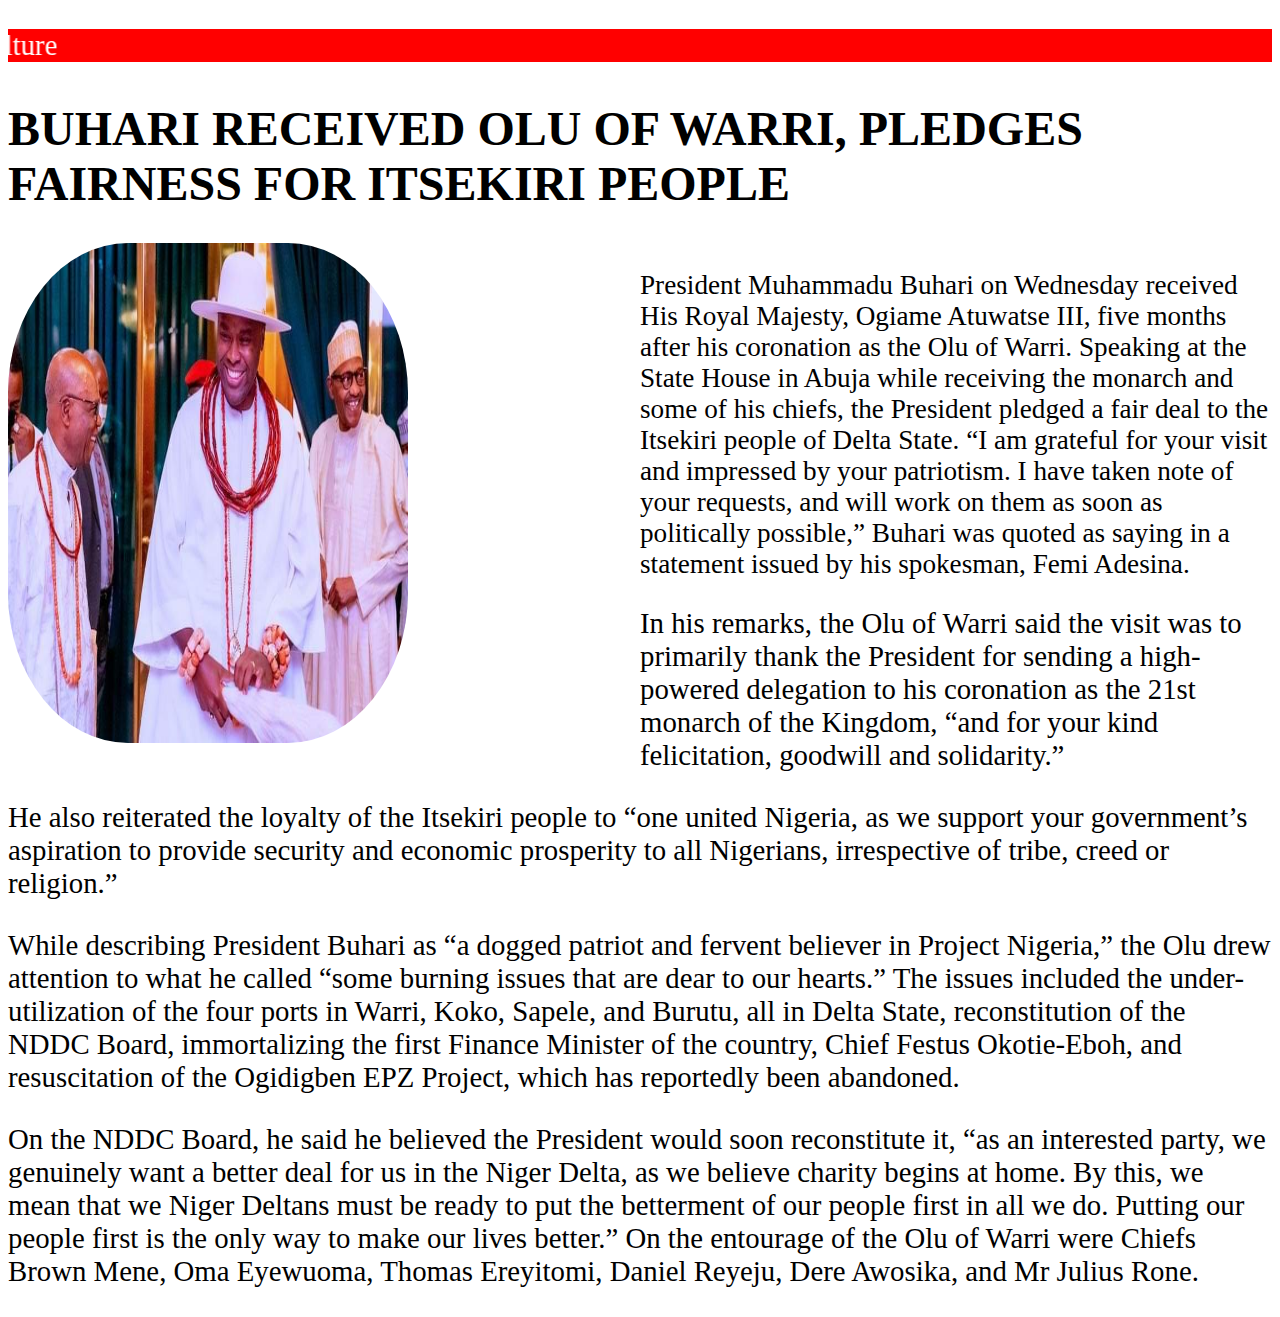
<file: buharinews.html>
<!DOCTYPE html>
<html>
<head>
    <title>News</title>
    <link rel="stylesheet" href="news1.css">
</head>
<body>
    <p class="motto"><marquee behavior="" direction="right"> Iwere Resource center: Preserving our culture &nbsp;&nbsp;&nbsp; &nbsp;&nbsp;  
         Iwere Resource center: Preserving our culture&nbsp;&nbsp;&nbsp;&nbsp;   
         Iwere Resource center: Preserving our culture &nbsp;&nbsp;&nbsp;&nbsp;&nbsp;
           Iwere Resource center: Preserving our culture  </marquee></p> 
           
    <h1>BUHARI RECEIVED OLU OF WARRI, PLEDGES FAIRNESS FOR ITSEKIRI PEOPLE</h1>
    <div class="div1">
        <img src="buhari.jpg" class="img1">
        </div>
        
        <div class="div2">
            <p class="p">President Muhammadu Buhari on Wednesday received His Royal Majesty, 
                Ogiame Atuwatse III, five months after his coronation as the Olu of Warri.
                Speaking at the State House in Abuja while receiving the monarch and
                 some of his chiefs, the President pledged a fair deal to the Itsekiri 
                 people of Delta State.
                “I am grateful for your visit and impressed by your patriotism.
                 I have taken note of your requests, and will work on them as soon
                  as politically possible,” Buhari was quoted as 
                saying in a statement issued by his spokesman, Femi Adesina.
            </p>
            
        </div>
        <p >In his remarks, the Olu of Warri said the visit was
             to primarily thank the President for sending a high-powered 
             delegation to his coronation as the 21st monarch of the Kingdom, 
            “and for your kind felicitation, goodwill and solidarity.”</p>

        <p>He also reiterated the loyalty of the Itsekiri people to 
                “one united Nigeria, as we support your government’s aspiration 
                to provide security and economic 
                prosperity to all Nigerians, irrespective of tribe, creed or religion.”</p>

       <p>While describing President Buhari as “a dogged patriot and fervent
                     believer in Project Nigeria,” the Olu drew attention to what he called
                      “some burning issues that are dear to our hearts.”
                    The issues included the under-utilization of the four ports 
                    in Warri, Koko, Sapele, and Burutu, all in Delta State, 
                    reconstitution of the NDDC Board, immortalizing the first Finance
                     Minister of the country, Chief Festus Okotie-Eboh, and resuscitation 
                    of the Ogidigben EPZ Project, which has reportedly been abandoned.</p>

        <p>On the NDDC Board, he said he believed the President would
                         soon reconstitute it, “as an interested party, we 
                         genuinely want a better deal for us in the Niger Delta, 
                         as we believe charity begins at home. By this, we mean 
                         that we Niger Deltans must be ready to put the 
                         betterment of our people first in all we do. Putting 
                         our people first is the only way to make our lives better.”
                        On the entourage of the Olu of Warri were Chiefs Brown Mene, Oma Eyewuoma, Thomas Ereyitomi, Daniel Reyeju, Dere Awosika, and Mr Julius Rone.</p>
                    
</body>





</html>
</file>
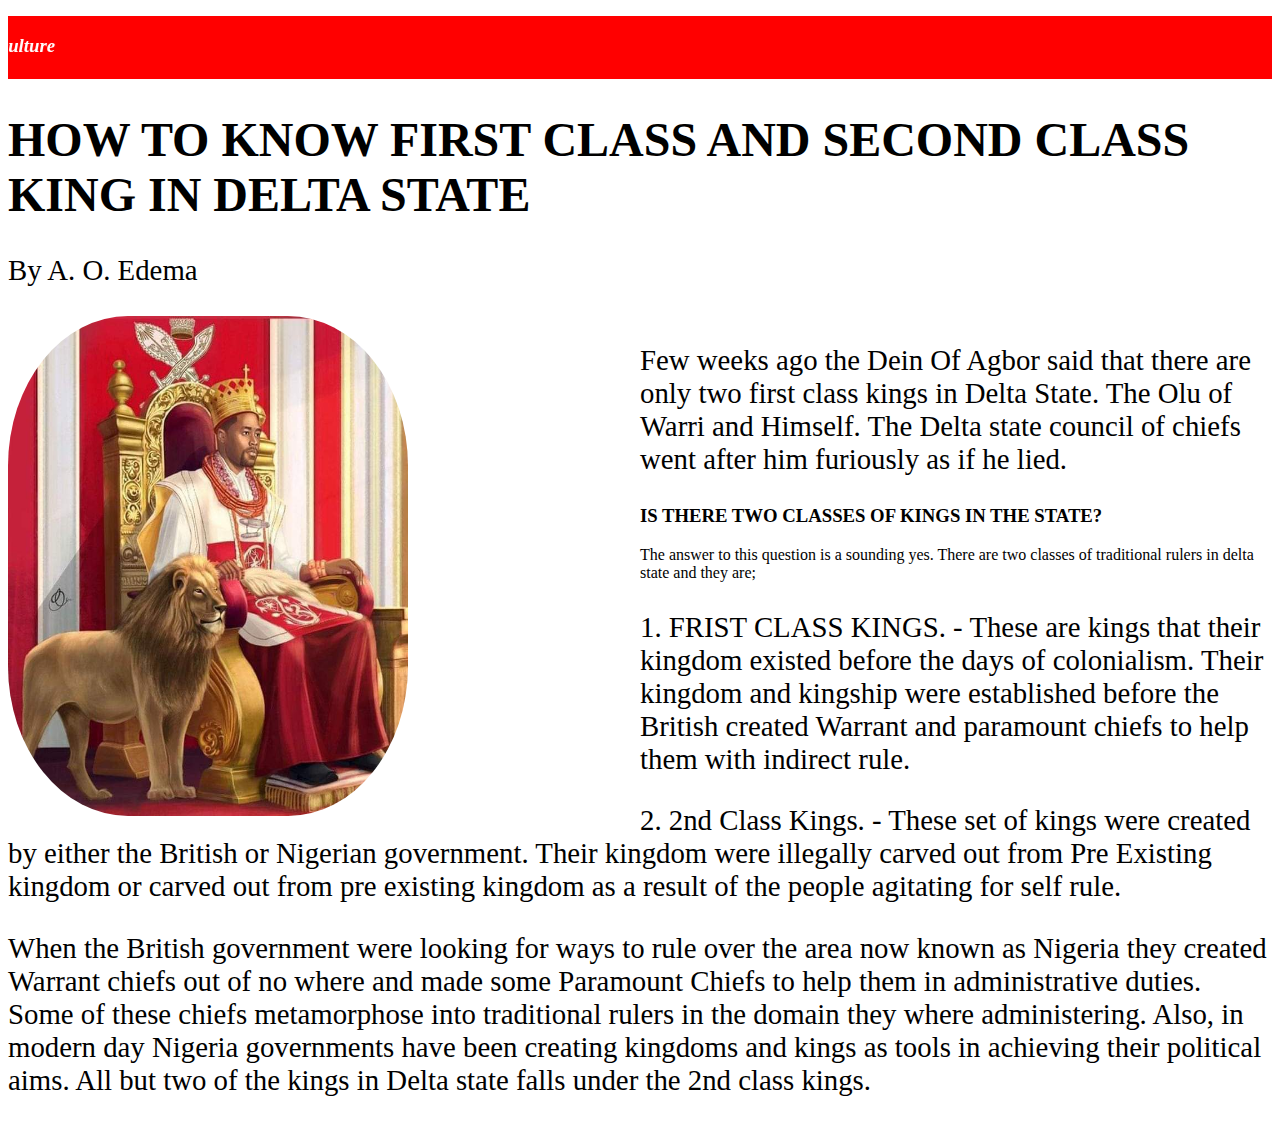
<file: kingnews.html>
<!DOCTYPE html>
<html>
<head>
    <title>News</title>
    <link rel="stylesheet" href="news3.css">
</head>
<body>
    <p class="motto"><marquee behavior="" direction="right"> <i> <h3> Iwere Resource center: Preserving our culture &nbsp;&nbsp;&nbsp; &nbsp;&nbsp;   Iwere Resource center: Preserving our culture&nbsp;&nbsp;&nbsp;&nbsp;   Iwere Resource center: Preserving our culture &nbsp;&nbsp;&nbsp;&nbsp;&nbsp;  Iwere Resource center: Preserving our culture </h3>  </i> </marquee></p> 
    <h1> HOW TO KNOW FIRST CLASS AND SECOND CLASS KING IN DELTA STATE</h1>
    <p>By A. O. Edema</p>
    <div class="div1">
        <img src="king.jpg" class="img1">
        </div>
        
        <div class="div2">
            <p>Few weeks ago the Dein Of Agbor said that there are only two first class kings in Delta State. The Olu of Warri and Himself.
                The Delta state council of chiefs went after him furiously as if he lied.</p>
                
            
        </div>
        <p><h3>IS THERE TWO CLASSES OF KINGS IN THE STATE?</h3>
            The answer to this question is a sounding yes. There are two classes of traditional rulers in delta state and they are;</p>
            
            <p>
            1. FRIST CLASS KINGS. - These are kings that their kingdom existed before the days of colonialism. Their kingdom and kingship were established before the British created Warrant and paramount chiefs to help them with indirect rule.</p>
            
            <p>
            2. 2nd Class Kings. - These set of kings were created by either the British or Nigerian government. Their kingdom were illegally carved out from Pre Existing kingdom or carved out from pre existing kingdom as a result of the people agitating for self rule.</p>
            
            <p>
            When the British government were looking for ways to rule over the area now known as Nigeria they created Warrant chiefs out of no where and made some Paramount Chiefs to help them in administrative duties. Some of these chiefs metamorphose into traditional rulers in the domain they where administering. Also, in modern day Nigeria governments have been creating kingdoms and kings as tools in achieving their political aims.  All but two of the kings in Delta state falls under the 2nd class kings.</p>
            
</body>





</html>
</file>
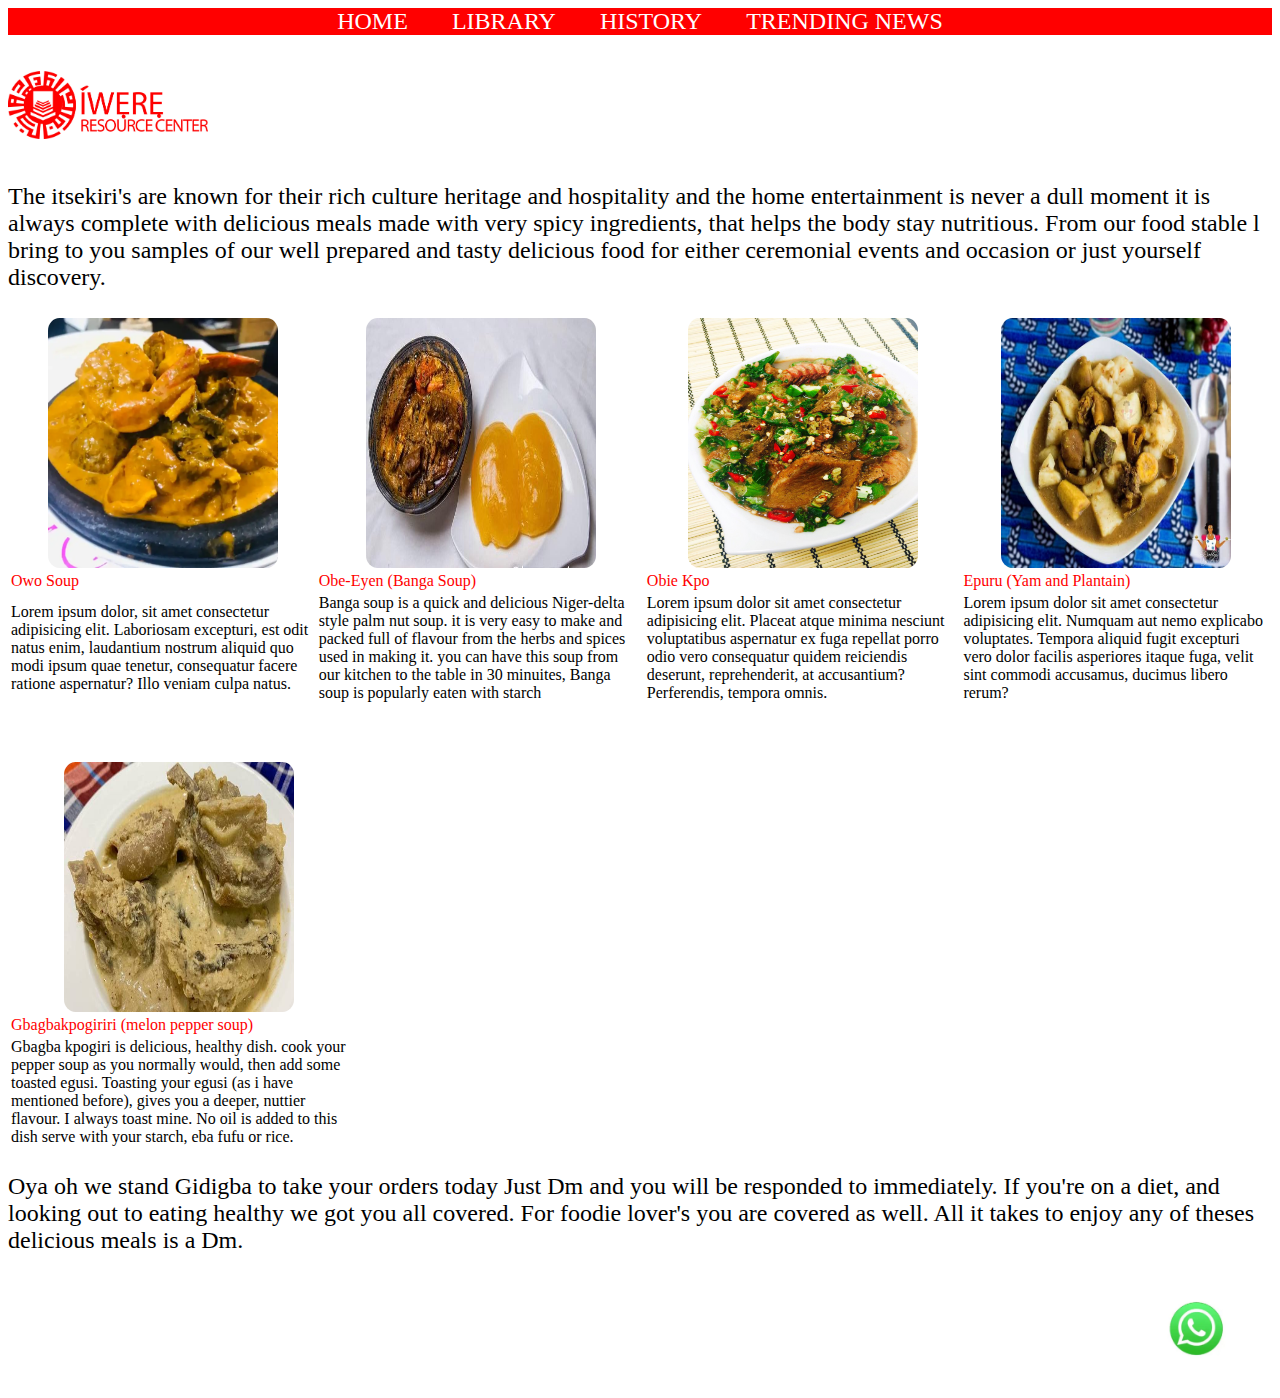
<file: kitchen.html>
<DOCTYPE html>
<html>

<head> 

<title> Iwere Kitchen 	</title>
<link rel="stylesheet" href="kitchen.css">
</head>


<body>

	
		<ul class="nav">
			<li class="n"><a href="iwere.html" class="h">Home</a></li>
			<li class="o"><a href="libraries.html"class="h">Library</a></li>
			<li class="b"><a href="history.html" class="h">History</a></li>
			<li class="s"><a href="news.html" class="h">Trending News</a></li>
	
		</ul>
	
	



	<div class="logo">
		<img src="IRC.jpg" width="200pt" class="image">
	</div>		






<br/><br/><br/><br/><br/><br/>

<p>
The itsekiri's are known for their rich culture heritage and hospitality and the home entertainment is never a dull moment it is always complete with delicious meals made with very spicy ingredients, that helps the body stay nutritious. From our food stable l bring to you samples of our well prepared and tasty delicious food for either ceremonial events and occasion or just yourself discovery.


</p>

<table>
	<tr>

<th><img src = "owo.png" height = "250pt" width ="230pt"></th>
<th><img src = "Obe-Eyen-Banga-Soup~2.jpg" height = "250pt" width ="230pt"></th>
<th><img src = "igbagba-ofofo.jpg" height = "250pt" width ="230pt"></th>
<th><img src = "epuruyam.jpg" height = "250pt" width ="230pt"></th>

</tr>

	<tr class="highlight">
		
		<td>Owo Soup</td>
		<td>Obe-Eyen (Banga Soup)</td>
		<td>Obie Kpo</td> 
		<!-- Igbagba Ofofo(Okro Pepper Soup) -->
		<td>Epuru (Yam and Plantain)</td>
		

	</tr>

	<tr>
		
		<td>Lorem ipsum dolor, sit amet consectetur adipisicing elit. Laboriosam excepturi, est odit natus enim, laudantium nostrum aliquid quo modi ipsum quae tenetur, consequatur facere ratione aspernatur? Illo veniam culpa natus.</td>
		<td>Banga soup is a quick and delicious Niger-delta style palm nut soup.
			it is very easy to make and packed full of flavour from the herbs and
			spices used in making it. you can have this soup from our kitchen to 
			the table in 30 minuites, Banga soup is popularly eaten with starch
		</td>

		<td>Lorem ipsum dolor sit amet consectetur adipisicing elit. Placeat atque minima nesciunt voluptatibus aspernatur ex fuga repellat porro odio vero consequatur quidem reiciendis deserunt, reprehenderit, at accusantium? Perferendis, tempora omnis.</td>
		<td>Lorem ipsum dolor sit amet consectetur adipisicing elit. Numquam aut nemo explicabo voluptates. Tempora aliquid fugit excepturi vero dolor facilis asperiores itaque fuga, velit sint commodi accusamus, ducimus libero rerum?</td>
		

	</tr>
</table>

<br/><br/><br/>
<table width="27%">
	<tr>

<th><img src = "egusi-peppersoup.jpg" height = "250" width ="230pt"></th>


</tr>

	<tr class="highlight">
		
		<td>Gbagbakpogiriri (melon pepper soup)</td>
		

	</tr>

	<tr>
		
		<td>Gbagba kpogiri is delicious, healthy dish. cook your pepper soup
			as you normally would, then add some toasted egusi. Toasting your 
			egusi (as i have mentioned before), gives you a deeper, nuttier flavour.
			I always toast mine. No oil is added to this dish 
			serve with your starch, eba fufu or rice.
		</td>
		

	</tr>

	
</table>

<p>
Oya oh we stand Gidigba to take your orders today Just Dm and you will be responded to immediately.

If you're on a diet, and looking out to eating healthy we got you all covered.

For foodie lover's you are covered as well.
All it takes to enjoy any of theses delicious meals is a Dm.

</p>

<img src="message.jpg" align ="right" width ="150pt">

</body>





</html>
</file>
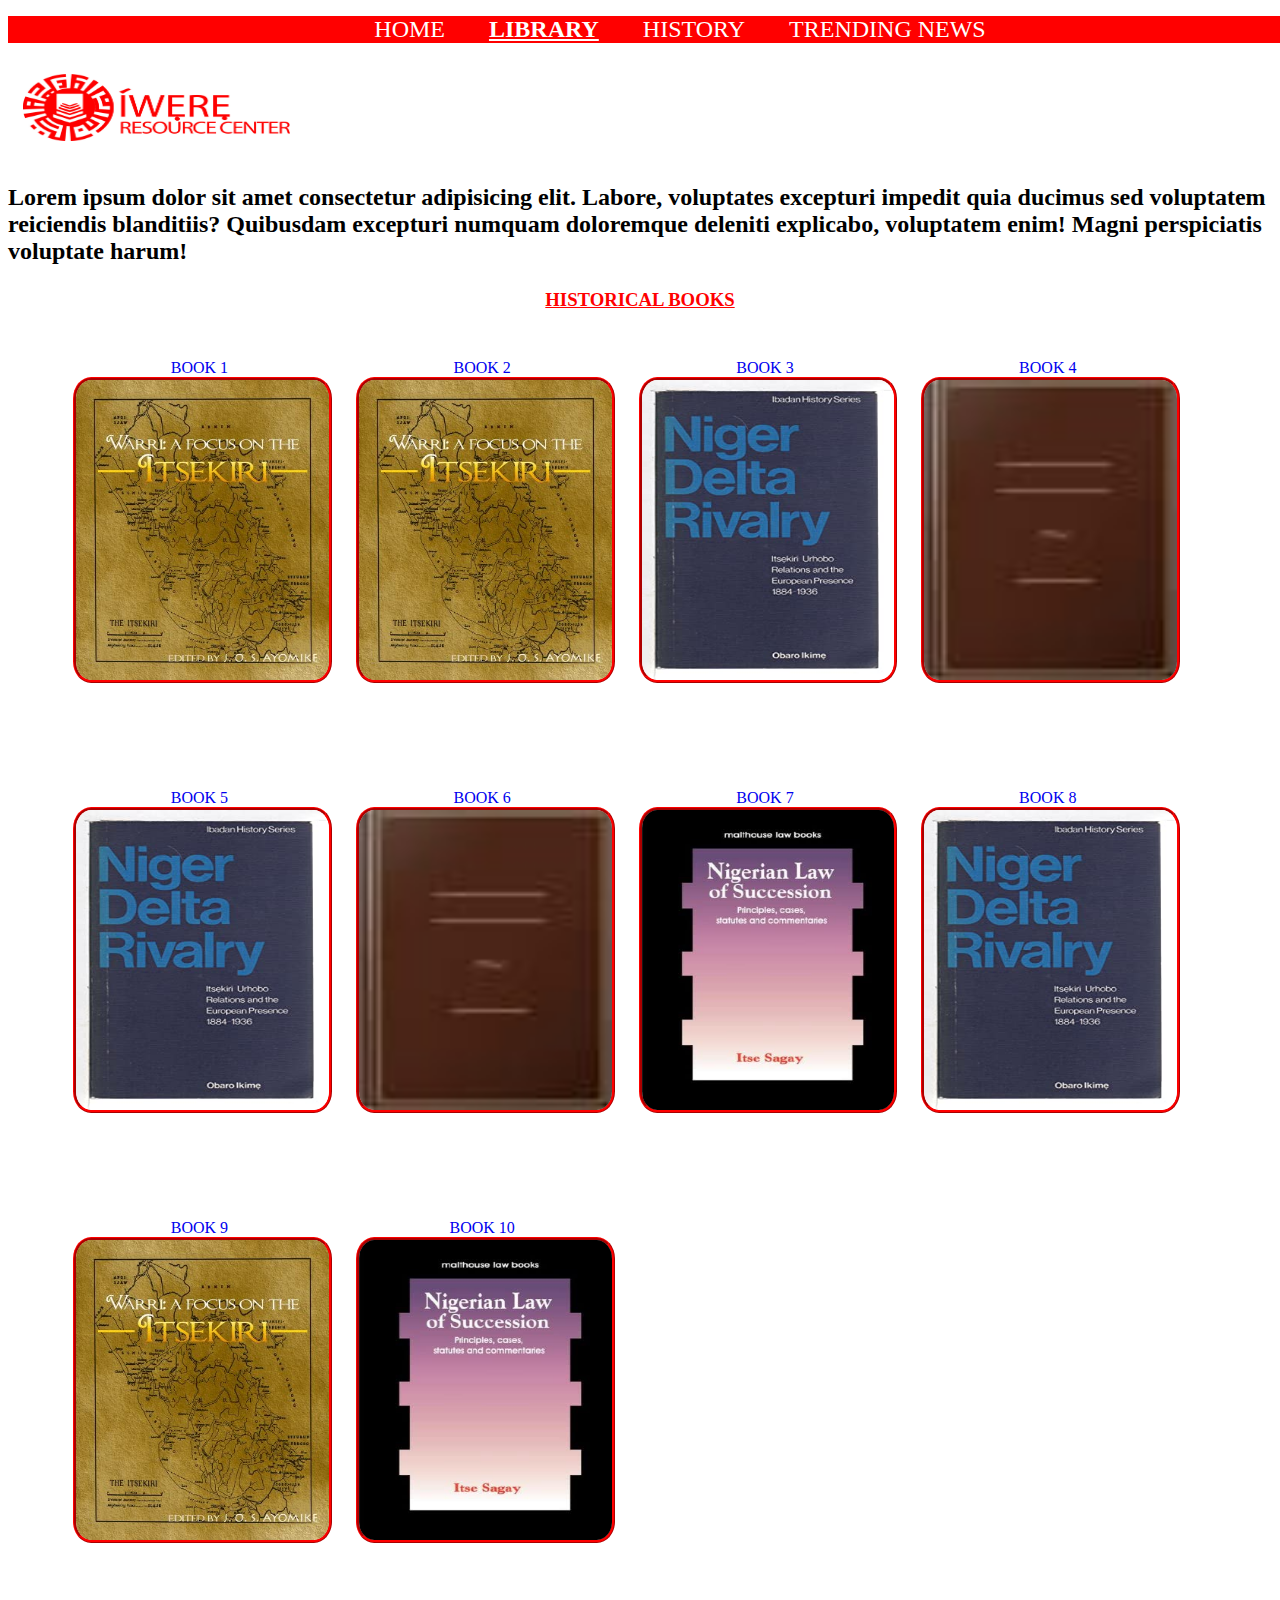
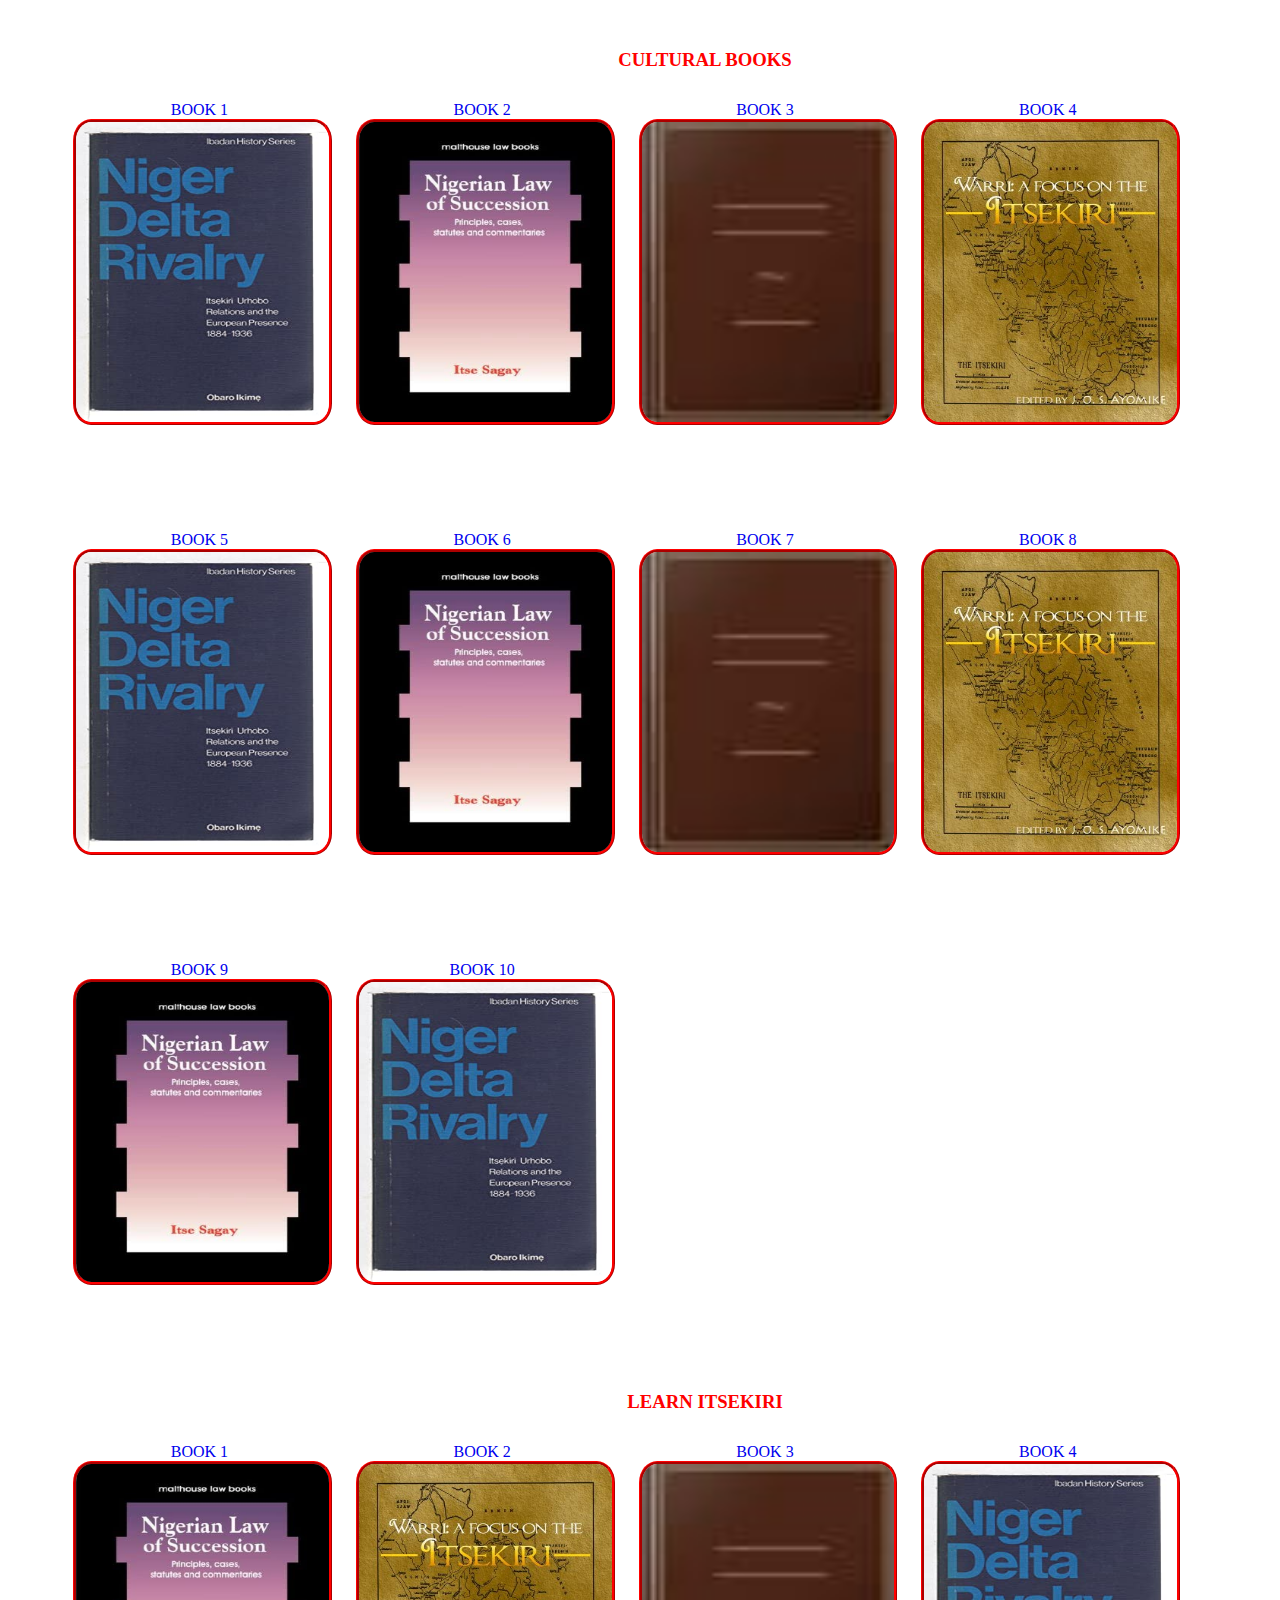
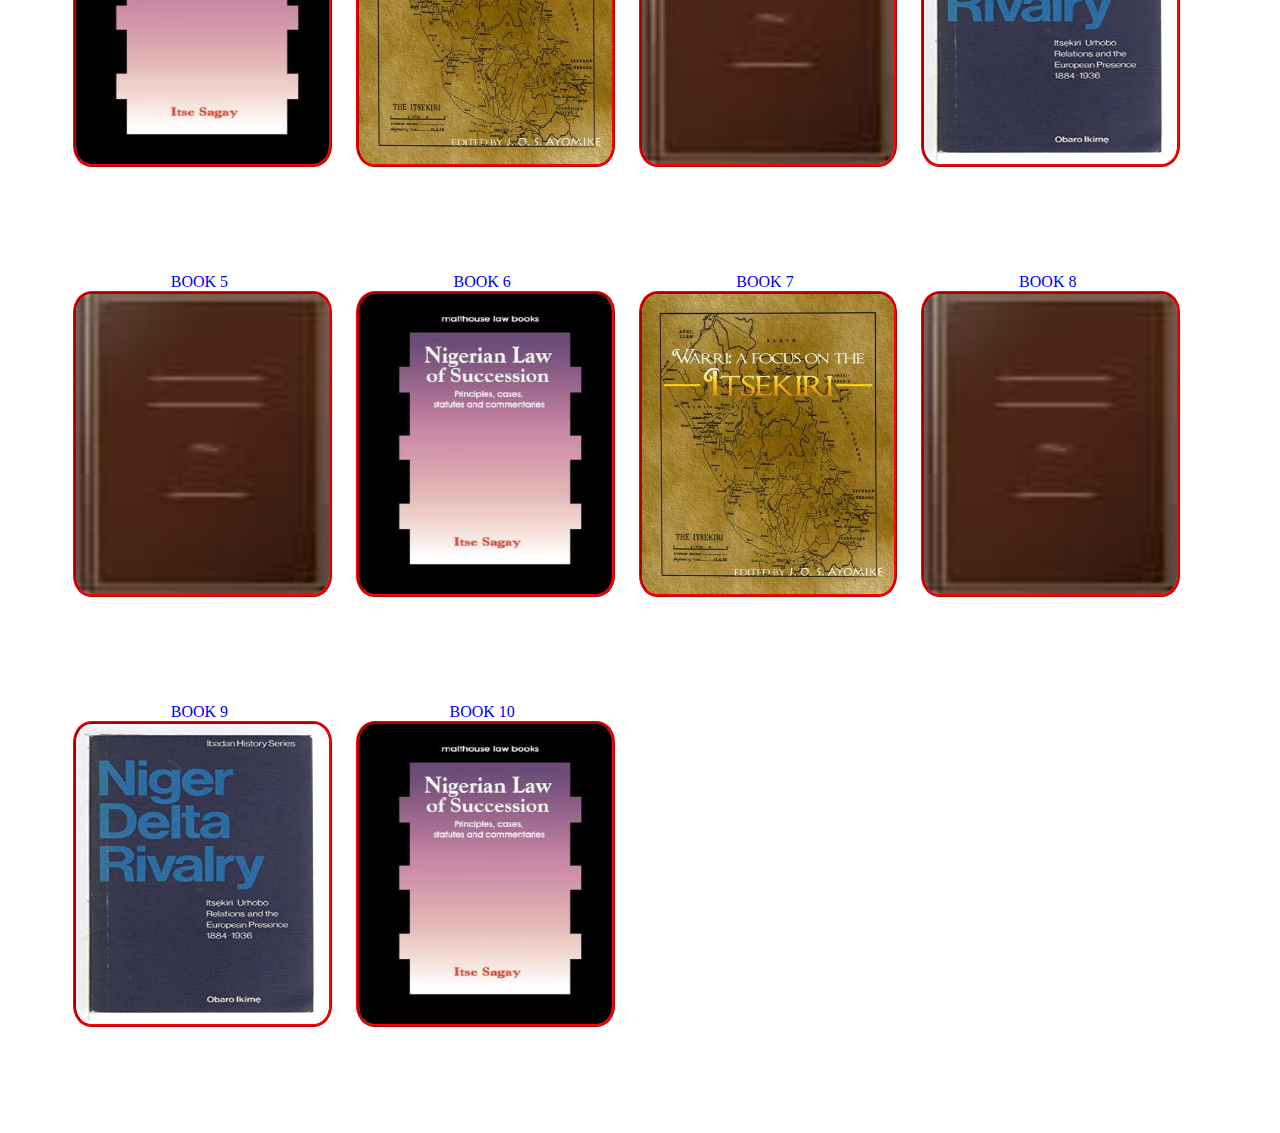
<file: libraries.html>
<!DOCTYPE html>
<html lang="en">
<head>
    <meta charset="UTF-8">
    <meta http-equiv="X-UA-Compatible" content="IE=edge">
    <meta name="viewport" content="width=device-width, initial-scale=1.0">
    <title>Library</title>
    
    <link rel="stylesheet" href="libraries.css">
    

</head>
<body>
    
		<ul class="nav">
			<li class="n"><a href="iwere.html" class="h">Home</a></li>
			<li class="o"><a href="libraries.html"class="hi"><b>Library</b></a></li>
			<li class="b"><a href="history.html" class="h">History</a></li>
			<li class="s"><a href="news.html" class="h">Trending News</a></li>
	
		</ul>
	
	




	<div class="logo">
		<img src="IRC.jpg" width="200pt" class="image">
	</div>		


    <h2> <p>Lorem ipsum dolor sit amet consectetur adipisicing elit. Labore, voluptates excepturi impedit quia ducimus sed voluptatem reiciendis blanditiis? Quibusdam excepturi numquam doloremque deleniti explicabo, voluptatem enim! Magni perspiciatis voluptate harum!</p></h2>
  
  
    <h3> HISTORICAL BOOKS</h3>
 



<div class="control">

        <div>
<a href="question.html">BOOK 1</a>  
<img src="c1.jpg">
</div>


<div>
 <a href="question.html">BOOK 2</a> 
<img src="c1.jpg">
</div>


<div>
<a href="question.html">BOOK 3</a> 
<img src="c4.jpg">
</div>


<div>
<a href="question.html">BOOK 4</a> <img src="c3.jpg">
 </div>



 <div>
<a href="question.html">BOOK 5</a>  <img src="c4.jpg"> </div>  



<div >
<a href="question.html">BOOK 6</a>  <img src="c3.jpg"> </div>  



<div > <a href="question.html">BOOK 7</a>   <img src="c2.jpg"></div>



 <div >
<a href="question.html">BOOK 8</a>  <img src="c4.jpg"> </div> 


 <div>
<a href="question.html">BOOK 9</a>  <img src="c1.jpg"></div>    



 <div >
        <a href="question.html">BOOK 10</a>  <img src="c2.jpg"> 
    </div>   




                                        
     <h3><div style="width:100%; height: 100%;"> 
     CULTURAL BOOKS </div></h3>  

            <div>
                <a href="question.html">BOOK 1</a>  
                <img src="c4.jpg">
                </div>
                
                
                <div>
                 <a href="question.html">BOOK 2</a> 
                <img src="c2.jpg">
                </div>
                
                
                <div>
                <a href="question.html">BOOK 3</a> 
                <img src="c3.jpg">
                </div>
                
                
                <div>
                <a href="question.html">BOOK 4</a> <img src="c1.jpg">
                 </div>
                
                
                
                 <div>
                <a href="question.html">BOOK 5</a>  <img src="c4.jpg"> </div>  
                
                
                
                <div >
                <a href="question.html">BOOK 6</a>  <img src="c2.jpg"> </div>  
                
                
                
                <div > <a href="question.html">BOOK 7</a>   <img src="c3.jpg"></div>
                
                
                
                 <div >
                <a href="question.html">BOOK 8</a>  <img src="c1.jpg"> </div> 
                
                
                 <div>
                <a href="question.html">BOOK 9</a>  <img src="c2.jpg"></div>    
                
                
                
                 <div >
                        <a href="question.html">BOOK 10</a>  <img src="c4.jpg"> 
                    </div>   
                    
                
                                                   
                



<h3><div style="width:100%; height:100%;"> 
     LEARN ITSEKIRI 
    </div>
</h3>

<div>
<a href="question.html">BOOK 1</a>  
<img src="c2.jpg">
</div>


<div>
 <a href="question.html">BOOK 2</a> 
<img src="c1.jpg">
</div>


<div>
<a href="question.html">BOOK 3</a> 
<img src="c3.jpg">
</div>


<div>
<a href="question.html">BOOK 4</a> <img src="c4.jpg">
 </div>



 <div>
<a href="question.html">BOOK 5</a>  <img src="c3.jpg"> </div>  



<div >
<a href="question.html">BOOK 6</a>  <img src="c2.jpg"> </div>  



<div > <a href="question.html">BOOK 7</a>   <img src="c1.jpg"></div>



 <div >
<a href="question.html">BOOK 8</a>  <img src="c3.jpg"> </div> 


 <div>
<a href="question.html">BOOK 9</a>  <img src="c4.jpg"></div>    



 <div >
        <a href="question.html">BOOK 10</a>  <img src="c2.jpg"> 
    </div>   
     
</div>

</body>
</html>
</file>
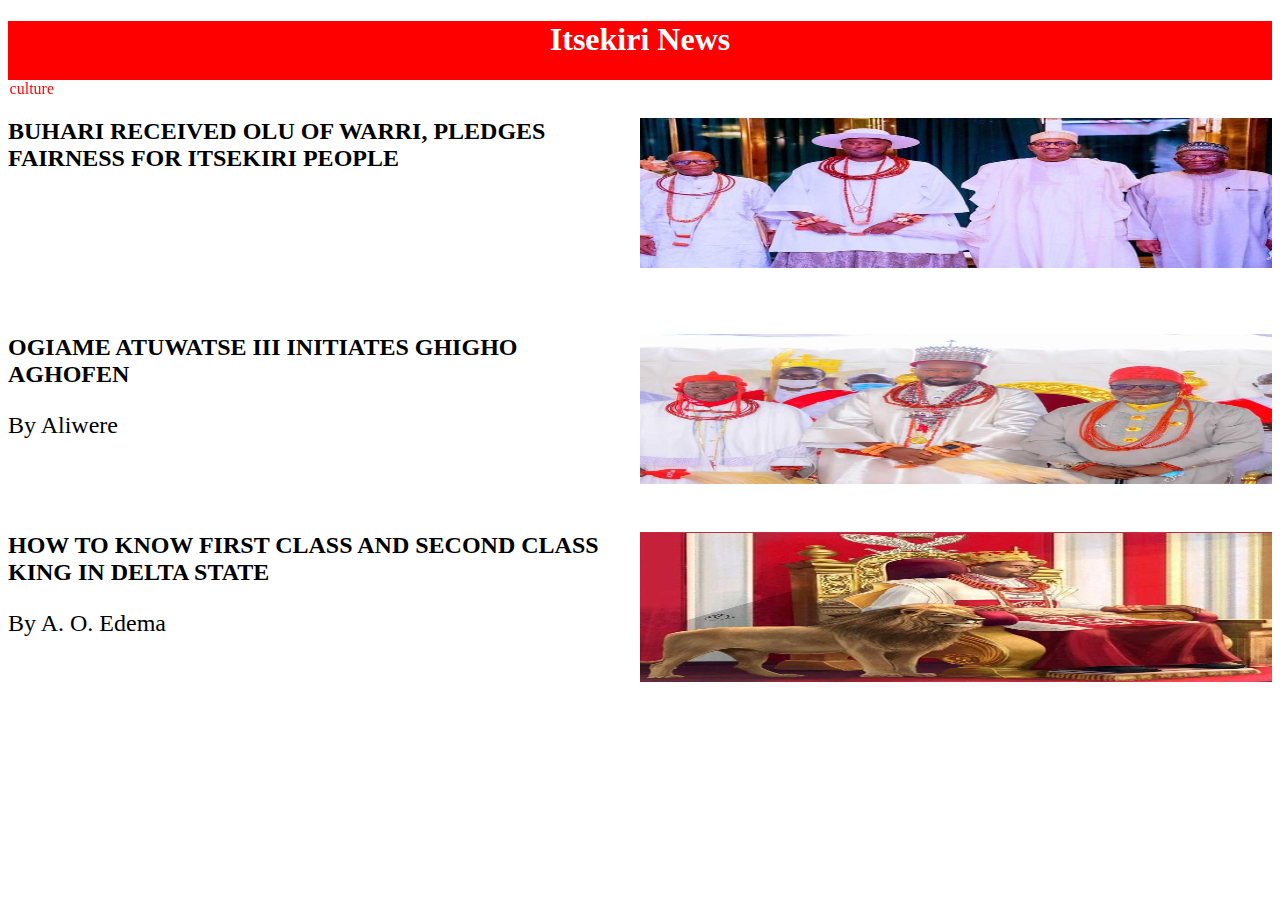
<file: news.html>
<!DOCTYPE html>
<html>
    <head>
<title>Itsekiri News</title>
<link rel="stylesheet" href="news.css">
    </head>

    <body>
        <nav>
            <h1 class="heading"><b>Itsekiri News</b></h1>
            <p class="motto"><marquee behavior="" direction="right">  Iwere Resource center: Preserving our culture &nbsp;&nbsp;&nbsp; &nbsp;&nbsp;   Iwere Resource center: Preserving our culture&nbsp;&nbsp;&nbsp;&nbsp;   
                Iwere Resource center: Preserving our culture &nbsp;&nbsp;&nbsp;&nbsp;&nbsp; 
                 Iwere Resource center: Preserving our culture  </marquee></p>
        </nav>

        <div class="news1"><b><a href="buharinews.html"  class="link"> BUHARI RECEIVED OLU OF WARRI, PLEDGES FAIRNESS FOR ITSEKIRI PEOPLE</a></b></div>
<p></p>
        </div>
        
        <div class="img1"><img src = "visit.jpg" ></div>
<br/><br/><br/><br/><br/><br/><br/><br/><br/><br/><br/><br/>








        <div class="news2"><b><a href="ogiamenews.html" class="link"> OGIAME ATUWATSE III INITIATES GHIGHO AGHOFEN</a></b>
        <P>By Aliwere</P>
        </div>

        </div>
        <div class="img2"><img src = "ogiame.jpg" ></div>

<br/><br/><br/><br/><br/><br/><br/><br/><br/><br/><br/>



        <div class="news3"><b><a href="kingnews.html"  class="link"> HOW TO KNOW FIRST CLASS AND SECOND CLASS KING IN DELTA STATE</a></b>
<P>By A. O. Edema</P>
        </div>
    
        <div class="img3"><img src = "king.jpg" ></div>

<br/><br/><br/><br/><br/><br/><br/><br/><br/><br/><br/><br/>



        


    </body>






</html>
</file>
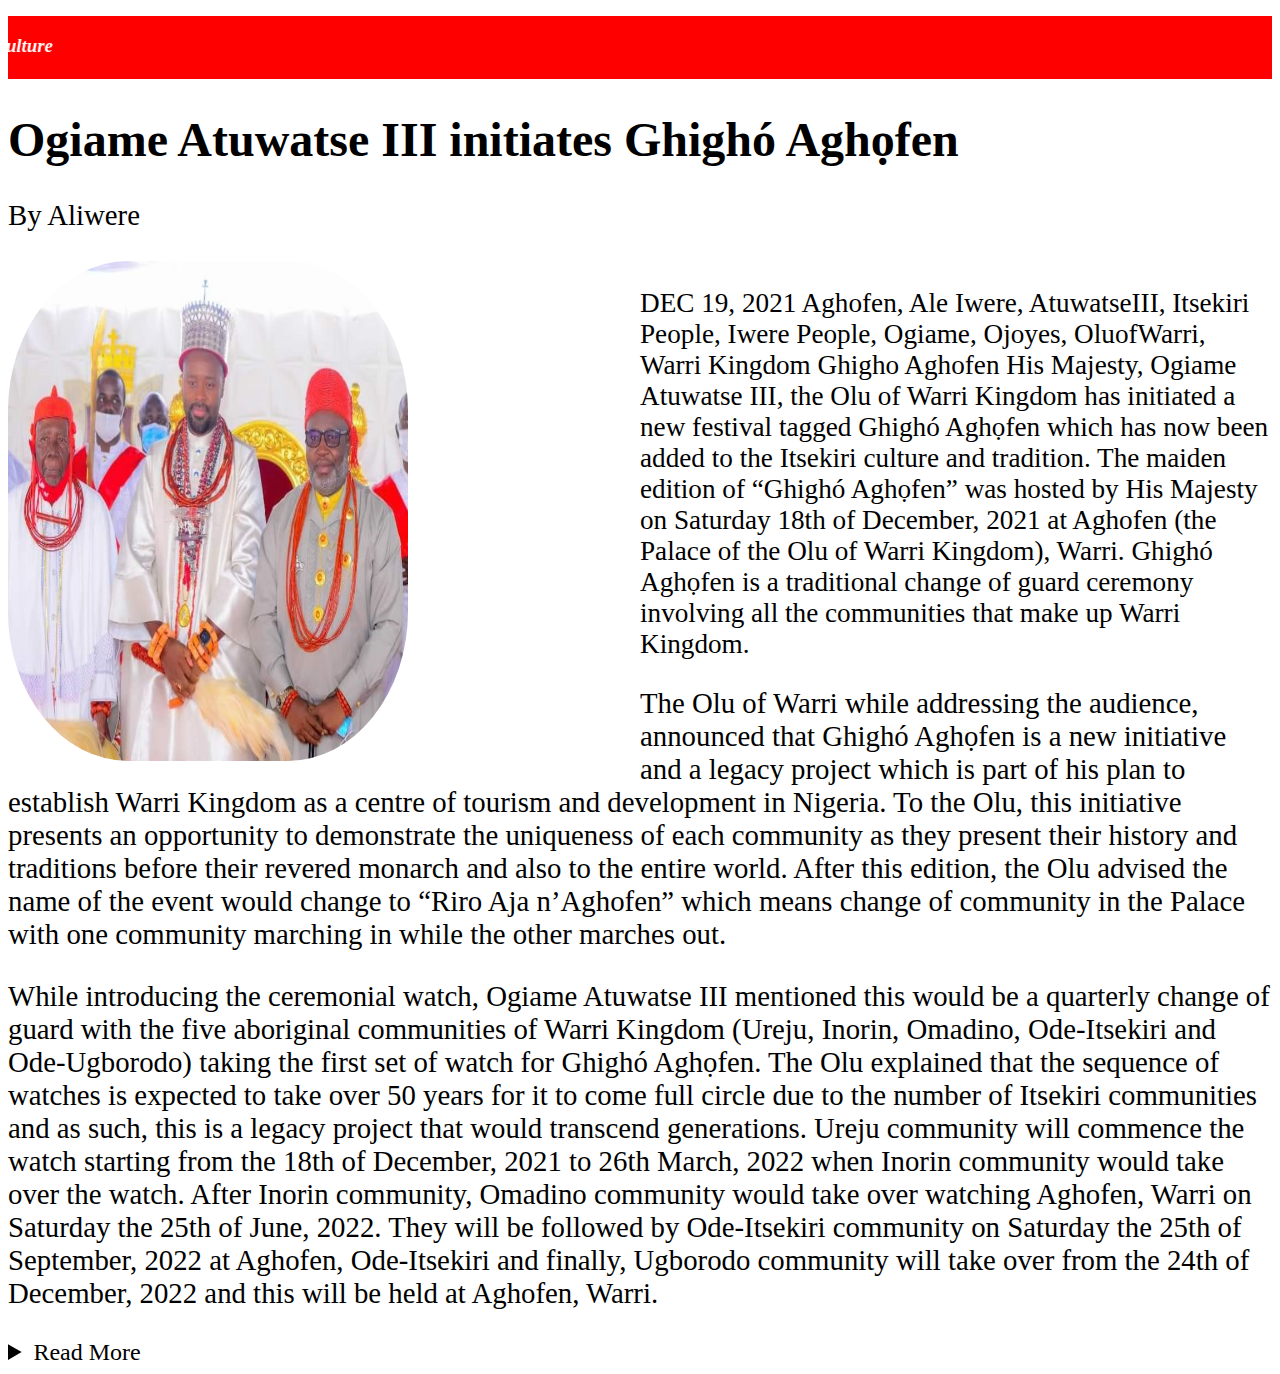
<file: ogiamenews.html>
<!DOCTYPE html>
<html>
<head>
    <title>News</title>
    <link rel="stylesheet" href="news2.css">
</head>
<body>
    <p class="motto"><marquee behavior="" direction="right"> <i> <h3> Iwere Resource center: Preserving our culture &nbsp;&nbsp;&nbsp; &nbsp;&nbsp;   Iwere Resource center: Preserving our culture&nbsp;&nbsp;&nbsp;&nbsp;   Iwere Resource center: Preserving our culture &nbsp;&nbsp;&nbsp;&nbsp;&nbsp;  Iwere Resource center: Preserving our culture </h3>  </i> </marquee></p> 
    <h1> Ogiame Atuwatse III initiates Ghighó Aghọfen</h1>
    <p>By Aliwere</p>
    <div class="div1">
        <img src="ogiame.jpg" class="img1">
        </div>
        
        <div class="div2">
            <p class="p">DEC 19, 2021  Aghofen, Ale Iwere, AtuwatseIII, Itsekiri People, Iwere People, Ogiame, Ojoyes, OluofWarri, Warri Kingdom
                Ghigho Aghofen
                His Majesty, Ogiame Atuwatse III, the Olu of Warri Kingdom has initiated a new festival tagged Ghighó Aghọfen which has now been added to the Itsekiri culture and tradition. The maiden edition of “Ghighó Aghọfen” was hosted by His Majesty on Saturday 18th of December, 2021 at Aghofen (the Palace of the Olu of Warri Kingdom), Warri. Ghighó Aghọfen is a traditional change of guard ceremony involving all the communities that make up Warri Kingdom.</p>
            
            
        </div>
        <p >The Olu of Warri while addressing the audience, announced that Ghighó Aghọfen is a new initiative and a legacy project which is part of his plan to establish Warri Kingdom as a centre of tourism and development in Nigeria. To the Olu, this initiative presents an opportunity to demonstrate the uniqueness of each community as they present their history and traditions before their revered monarch and also to the entire world. After this edition, the Olu advised the name of the event would change to “Riro Aja n’Aghofen” which means change of community in the Palace with one community marching in while the other marches out.</p>

        <p>While introducing the ceremonial watch, Ogiame Atuwatse III mentioned this would be a quarterly change of guard with the five aboriginal communities of Warri Kingdom (Ureju, Inorin, Omadino, Ode-Itsekiri and Ode-Ugborodo) taking the first set of watch for Ghighó Aghọfen. The Olu explained that the sequence of watches is expected to take over 50 years for it to come full circle due to the number of Itsekiri communities and as such, this is a legacy project that would transcend generations. Ureju community will commence the watch starting from the 18th of December, 2021 to 26th March, 2022 when Inorin community would take over the watch. After Inorin community, Omadino community would take over watching Aghofen, Warri on Saturday the 25th of June, 2022. They will be followed by Ode-Itsekiri community on Saturday the 25th of September, 2022 at Aghofen, Ode-Itsekiri and finally, Ugborodo community will take over from the 24th of December, 2022 and this will be held at Aghofen, Warri. </p>   
<details><summary>Read More</summary>
    
      <p>Ghigho AghofenOjoyes of Warri Kingdom
        Previous
        <br/><br/>
        
        As part of Ghighó Aghọfen, it is expected that every community watching over the palace would have the Olu of Warri Kingdom paying special attention to the welfare of the community including all of the community’s needs. Ogiame Atuwatse III advised that he will spend time in the community keeping watch to help draw the necessary attention and resources needed to improve the wellbeing and standard of living of every Itsekiri son and daughter while also improving seeing to the development of that community. As a result of spending time at the communities, the Olu would be closer to his subjects and continue to emphasise the Palace remain the rallying point for the Itsekiri nation. It is also expected that with Ghigho Aghofen, the precious hidden beauty and potential of most of our communities that is most times overlooked would be brought to the front burner.  </p>
        <p>As part of the Olu of Warri’s speech during the event, the Olu announced the official naming of the three gates at Aghofen including the unveiling of the crests of the past three Olus’ that lived at Aghofen, Warri. Gate 1 would be known as Erejuwa II gate and this was unveiled by Chief Yalaju who was accompanied by Prince Emmanuel Okotie-Eboh (Previous Regent of Warri Kingdom). Gate 2 would be known as Atuwatse II gate and this was unveiled by Chief Dr Roland Oritsejafor who was accompanied by Prince Toritseju Emiko. Gate 3 would be known as Ikenwoli gate and this was unveiled by Chief Oma Eyewoma who was accompanied by Prince Yemi Emiko.
        </p>

        <p>Ogiame Atuwatse III also announced the creation of a new society, the Royal Iwere Society. This society shall help coordinate and organise a central resource centre for all things in Itsekiri including our history, our identity and our ways. This is a very important announcement to most people who are working behind the scenes to ensure everything about the tribe is documented for generations yet unborn and to have resources to call upon when faced with varying challenges. As a result, most Itsekiris are super excited by what the future holds for the Itsekiri Nation.</p>

<p>As part of activities to mark the event, the history of Ureju community was read to the attendees present at the venue. There were two standout part of their history. The first was that Urowoli, the mother of Olu Ijijen and Olu Irame was from Ureju community. As a result of this, they are known as “Aja Iyi Olu”. Secondly, when Olu Ginuwa I visited Ureju community, a tree was planted in his honour as the Olu of Warri. As a result of this, all subsequent Olu of Warri had a tree planted in their honour at Ureju community. This shows that the Itsekiri Nation has been at the forefront of climate change and conservation for centuries.</p>

<p>
Ureju community danced into the venue looking glorious in their lemon green wrapper and white blouses and kemejes. Furthermore, several tribes living in Warri were invited to perform and showcase their culture through their dancing before the Olu of Warri and other dignitaries present at the occasion. There were dance presentations from our Isoko neighbours, Ilajes, Yorubas, Hausas, Igbos, Benin, Igala and Ijaws who were all dressed in beautiful attires. This reminded several people of when Warri used to host such events which brought about togetherness and shared prosperity which is part of Ogiame Atuwatse’s rallying call during his coronation.</p>

<p>
Three Ojoyes, Chief Francis Omatseye (The Edigbe of Warri Kingdom), Chief Prest Uudeyin (The Akwinitsokan of Warri Kingdom) and Chief Billy Besigiwa (The Osolo of Warri Kingdom) danced and entertained the audience to seek permission from Ogiame Atuwatse III for Ureju community to be given the approval to start their turn of Ghigho Aghofen. This was supported by the Ureju community delegation which was led by Chief Solomon Arenyeka (The Eson of Warri Kingdom) who happens to be from the community and is classified as the Olu’s eye in the community.  </p> 

<p>
Dr Emmanuel Eweta Uduaghan (past Governor of Delta State) stated that the program is a big step in deepening the peace in Warri and Delta state. He was also excited with watching the various ethnic groups take turns to perform and showcase their culture before the Olu of Warri. The Former Governor opined that there is unity in diversity and he is most glad that peace and shared prosperity are germane to the vision of Ogiame for Itsekiri and her neighbours.</p>

<p>
Attendees to grace the occasion are Pere Of Akugbene-Mein, His Royal Majesty, Pere Stanley Luke, Kalanama VIII (2nd Vice Chairman, Delta State Council of Traditional Rulers); His Royal Majesty, Owhorode of Olomu Kingdom, Ovie Dr Richard Ogbon Ogoni-Oghoro 1, JP, OON, PhD (Chairman, Urhobo Traditional Rulers Forum). The Command Controller, A Usman (Customs Area Commander of Edo and Customs Delta State) was also present at the occasion.</p>
</details>
        
</body>





</html>
</file>
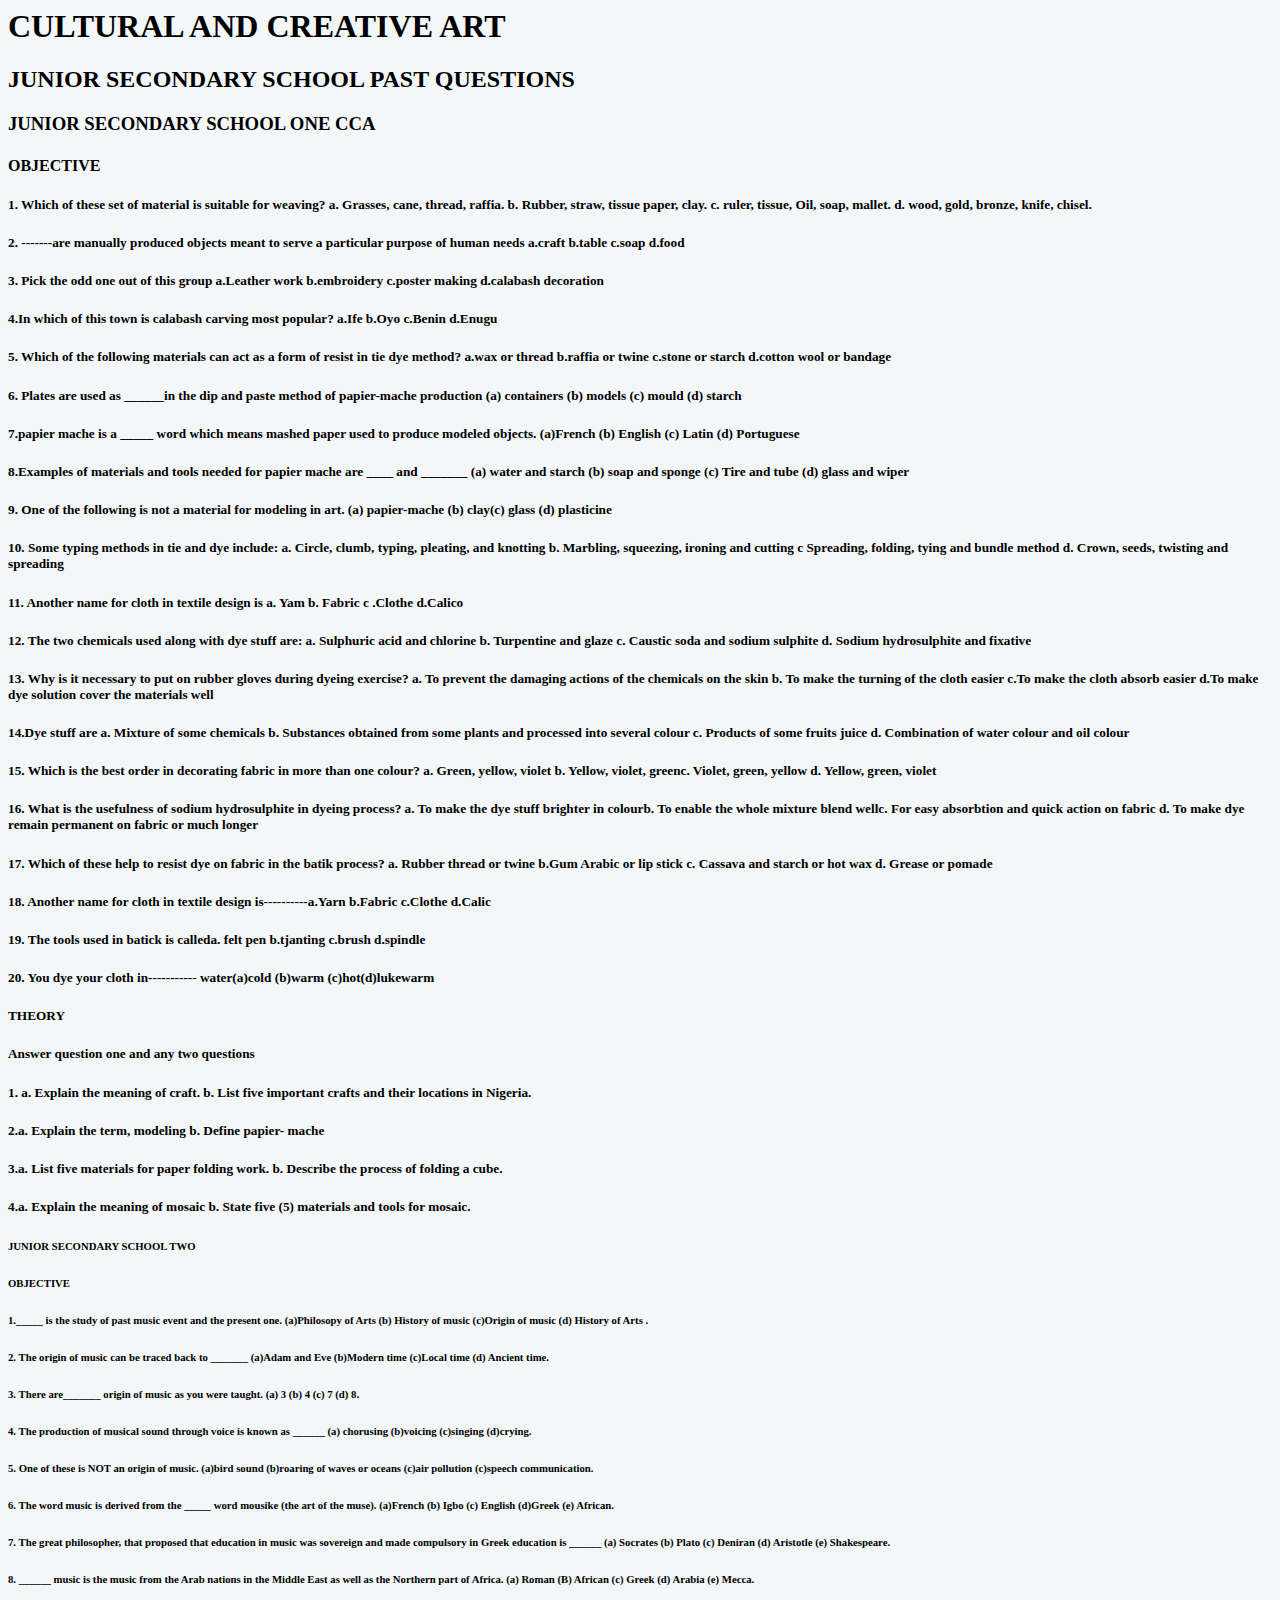
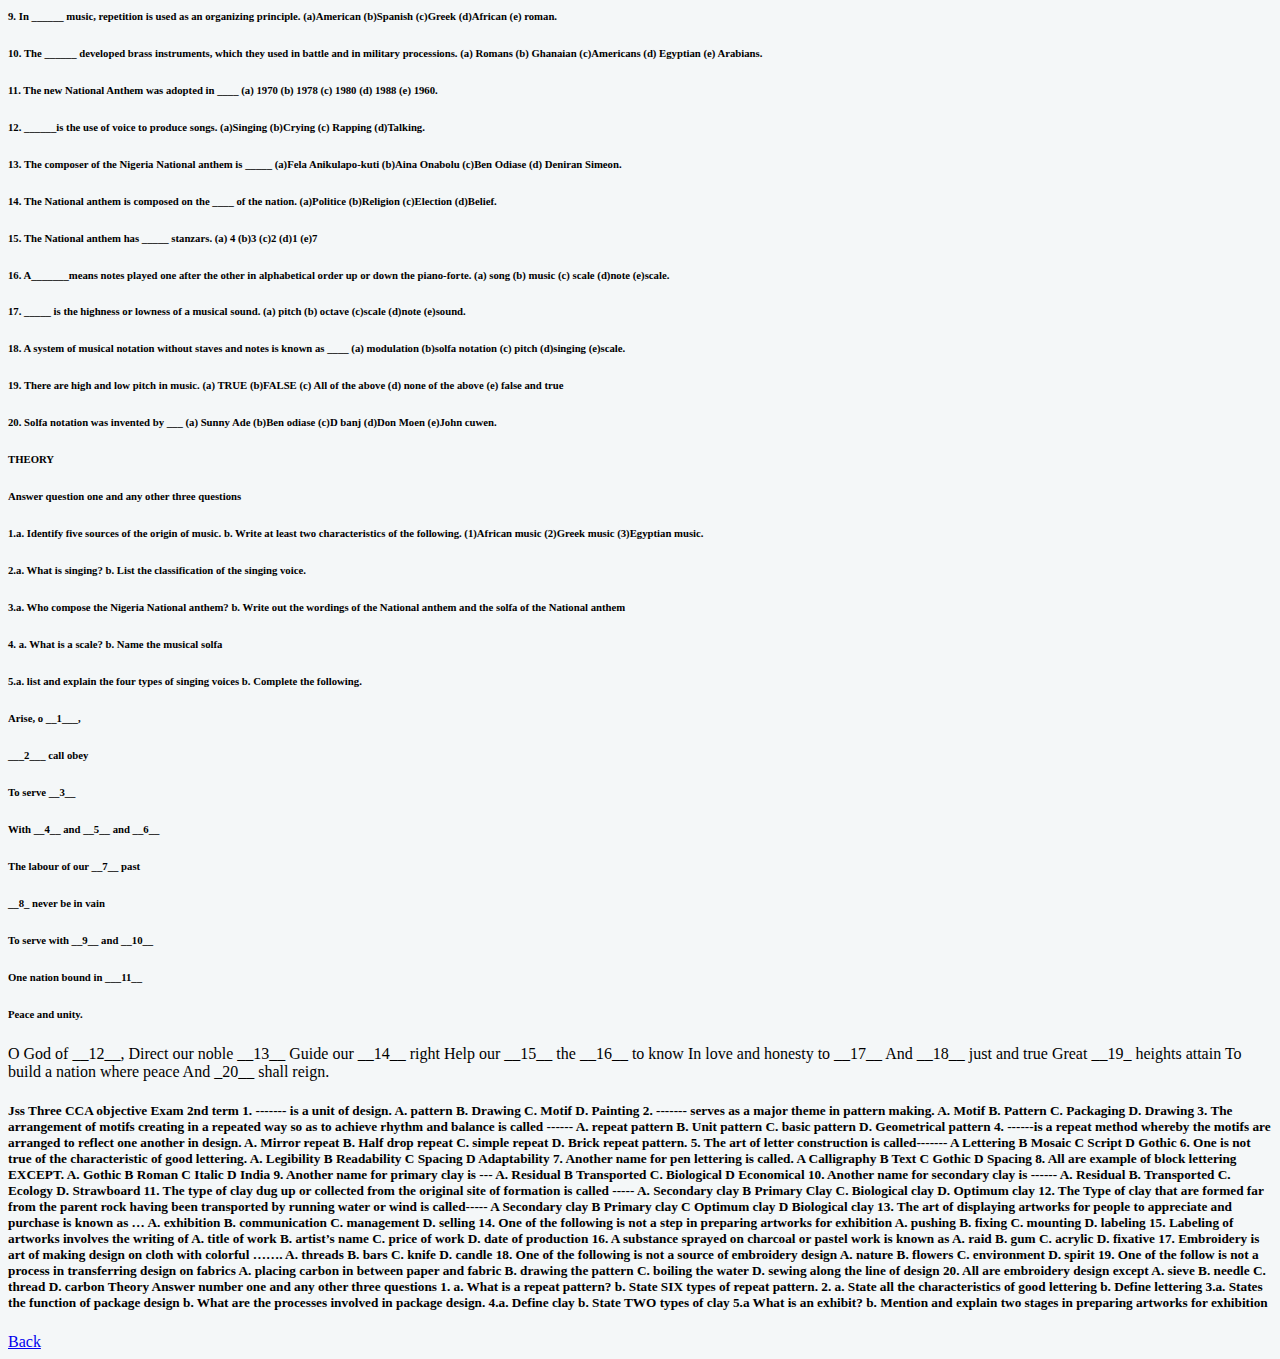
<file: question.html>
<DOCTYPE html>
<html>
<head>
<title> PAST QUESTIONS </title>
</head>
<body style="background-color:rgb(244, 247, 248);">
	<h1> CULTURAL AND CREATIVE ART </h1>
	<h2> JUNIOR SECONDARY SCHOOL PAST QUESTIONS </h2>
	<h3><text-align=right> JUNIOR SECONDARY SCHOOL ONE CCA </h3>
	<h4> OBJECTIVE </h4>
<h5> 	1. Which of these set of material is suitable for weaving? a. Grasses, cane, thread, raffia.  b. Rubber, straw, tissue paper, clay.  c. ruler, tissue, Oil, soap, mallet.  d. wood, gold, bronze, knife, chisel.</h5>
<h5> 	2. -------are manually produced objects meant to serve a particular purpose of human needs a.craft  b.table  c.soap  d.food </h5>
<h5> 	3. Pick the odd one out of this group  a.Leather work  b.embroidery  c.poster making  d.calabash decoration </h5>
<h5> 	4.In which of this town is calabash carving most popular? a.Ife b.Oyo c.Benin d.Enugu </h5>
<h5> 	5. Which of the following materials can act as a form of resist in tie dye method?   a.wax or thread b.raffia or twine c.stone or starch d.cotton wool or bandage </h5>
<h5> 	6. Plates are used as ______in the dip and paste method of papier-mache production (a) containers (b) models (c) mould (d) starch </h5>
<h5> 	7.papier mache is a _____ word  which means mashed paper used to produce modeled objects. (a)French (b) English (c) Latin (d) Portuguese </h5>
<h5> 	8.Examples of materials and tools needed for papier mache are ____ and _______ (a) water and starch (b) soap and sponge (c) Tire and tube (d) glass and wiper </h5>
<h5> 	9. One of the following is not a material for modeling in art. (a) papier-mache (b) clay(c) glass (d) plasticine  </h5>
<h5> 	10. Some typing methods in tie and dye include: a.  Circle, clumb, typing, pleating, and knotting b. Marbling, squeezing, ironing and cutting c Spreading, folding, tying and bundle method d. Crown, seeds, twisting and spreading </h5>
<h5> 	11. Another name for cloth in textile design is a. Yam       b. Fabric   c .Clothe    d.Calico </h5>
<h5> 	12. The two chemicals used along with dye stuff are: a.  Sulphuric acid and chlorine   b. Turpentine and glaze  c. Caustic soda and sodium sulphite d.  Sodium hydrosulphite and fixative </h5>
<h5> 	13.  Why is it necessary to put on rubber gloves during dyeing exercise? a. To prevent the damaging actions of the chemicals on the skin b.  To make the turning of the cloth easier c.To make the cloth absorb easier d.To make dye solution cover the materials well </h5>
<h5> 	14.Dye stuff are  a.  Mixture of some chemicals  b. Substances obtained from some plants and processed into several colour c.  Products of some fruits juice d.  Combination of water colour and oil colour </h5>
<h5> 	15. Which is the best order in decorating fabric in more than one colour? a.  Green, yellow, violet  b. Yellow, violet, greenc. Violet, green, yellow d. Yellow, green, violet </h5>
<h5> 	16. What is the usefulness of sodium hydrosulphite in dyeing process?  a. To make the dye stuff brighter in colourb.  To enable the whole mixture blend wellc. For  easy absorbtion  and quick action on fabric d. To make dye remain permanent on fabric or much longer </h5>
<h5> 	17.  Which of these help to resist dye on fabric in the batik process? a. Rubber thread or twine  b.Gum Arabic or lip stick  c. Cassava and starch or hot wax  d. Grease or pomade  </h5> 
<h5> 	18. Another name for cloth in textile design is----------a.Yarn b.Fabric c.Clothe d.Calic </h5>
<h5> 	19. The tools used in batick is calleda. felt pen b.tjanting c.brush d.spindle </h5>
<h5> 	20. You dye your cloth in----------- water(a)cold (b)warm (c)hot(d)lukewarm </h5>

<h5>	THEORY </h5>
<h5>	Answer question one and any two questions </h5>
<h5>	1. a. Explain the meaning of craft.  	b. List five important crafts and their locations in Nigeria. </h5>
<h5>	2.a. Explain the term, modeling		b. Define  papier- mache </h5>
<h5>	3.a. List five materials for paper folding work.	b. Describe the process of folding a cube. </h5>
<h5>	4.a.  Explain the meaning of mosaic		b. State five (5) materials and tools for mosaic. </h5>


	<h6> JUNIOR SECONDARY SCHOOL TWO </h6>
<h6> OBJECTIVE </h6>
<h6>	1._____  is the study of past music event and the present one. (a)Philosopy of Arts (b) History of music (c)Origin of music (d) History of Arts . </h6>
<h6>	2. The origin of music can be traced back to _______  (a)Adam  and Eve (b)Modern time (c)Local time (d) Ancient time. </h6>
<h6>	3.  There are_______ origin of music as you were taught. (a) 3 (b) 4 (c) 7 (d) 8. </h6>
<h6>	4. The production of musical sound through voice is known as ______ (a) chorusing (b)voicing (c)singing (d)crying. </h6>
<h6>	5. One of these is NOT an origin of music. (a)bird sound (b)roaring of waves or oceans (c)air pollution (c)speech communication. </h6>
<h6>	6. The word music is derived from the _____ word mousike (the art of the muse). (a)French (b) Igbo (c) English  (d)Greek (e) African. </h6>
<h6>	7. The great philosopher, that proposed that education in music was sovereign and made compulsory in Greek education is ______ (a) Socrates  (b) Plato (c) Deniran (d) Aristotle (e) Shakespeare. </h6>
<h6>	8. ______ music  is the music from the Arab nations in the Middle East as well as the Northern part of Africa. (a) Roman  (B) African (c) Greek (d) Arabia (e) Mecca. </h6>
<h6>	9. In ______ music, repetition is used as an organizing principle. (a)American (b)Spanish (c)Greek (d)African (e) roman. </h6>
<h6>	10. The ______ developed brass instruments, which they used in battle and in military processions. (a) Romans (b) Ghanaian (c)Americans  (d) Egyptian  (e) Arabians. </h6>
<h6>	11. The new National Anthem was adopted in ____ (a) 1970 (b) 1978 (c) 1980 (d) 1988 (e) 1960. </h6>
<h6>	12. ______is the use of voice to produce songs. (a)Singing (b)Crying (c) Rapping (d)Talking. </h6>
<h6>	13. The composer of the Nigeria National anthem is _____ (a)Fela Anikulapo-kuti (b)Aina Onabolu (c)Ben Odiase (d) Deniran Simeon. </h6>
<h6>	14. The National anthem  is composed on the ____ of the nation. (a)Politice (b)Religion (c)Election  (d)Belief. </h6>
<h6>	15. The National anthem has _____ stanzars. (a) 4 (b)3 (c)2 (d)1 (e)7 </h6>
<h6>	16. A_______means notes played one after the other in alphabetical order up or down the piano-forte. (a) song (b) music (c) scale (d)note (e)scale. </h6>
<h6>	17. _____ is the highness or lowness of a musical sound. (a) pitch (b) octave (c)scale (d)note (e)sound. </h6>
<h6>	18. A system of musical notation without staves and notes is known as ____ (a) modulation (b)solfa notation (c) pitch (d)singing (e)scale. </h6>
<h6>	19. There are high and low pitch in music. (a) TRUE  (b)FALSE (c) All of the above (d) none of the above (e) false and true </h6>
<h6>	20. Solfa notation was invented by ___ (a) Sunny Ade (b)Ben odiase (c)D banj (d)Don Moen (e)John cuwen. </h6>

<h6>	THEORY </h6>
<h6>	Answer question one and any other three questions </h6>
<h6>	1.a. Identify five sources of the origin of music. b.  Write at least two characteristics of the following. (1)African music  (2)Greek music (3)Egyptian music. </h6>
<h6>	2.a. What is singing?	b. List the classification of the singing voice. </h6>
<h6>	3.a. Who compose the Nigeria National anthem?	b. Write out the wordings of the National anthem and  the solfa of the National anthem </h6>
<h6>	4. a. What is a scale?	b. Name the musical solfa </h6>
<h6>	5.a. list and explain the four types of singing voices	b. Complete the following. </h6>
<h6>	Arise, o __1___, </h6>
<h6>	___2___ call obey </h6>
<h6>	To serve __3__ </h6>
<h6>	With __4__ and __5__ and __6__ </h6>
<h6>	The labour of our __7__ past </h6>
<h6>	__8_ never be in vain </h6>
<h6>	To serve with __9__ and __10__ </h6>
<h6>	One nation bound in ___11__ </h6>
<h6>	Peace and unity. </h6>
              O God of __12__,
Direct our noble __13__
Guide our __14__ right
Help our __15__ the __16__ to know
In love and honesty to __17__
And __18__ just and true
Great __19_ heights attain
To build a nation where peace
And _20__ shall reign. <h4/>

	<h5> Jss Three CCA
objective
Exam 2nd term
1. ------- is a unit of design.
A.	pattern	B.	Drawing	C.	Motif		D.	Painting
2.	------- serves as a major theme in pattern making.
A.	Motif 		B.    Pattern      C.	 Packaging		D.	Drawing
3.	The arrangement of motifs creating in a repeated way so as to achieve rhythm and balance is called ------
A.	repeat pattern   B.	Unit pattern	  C.	basic pattern   D. Geometrical     pattern 
4.	------is a repeat method whereby the motifs are arranged to reflect one  another in design.
A.	  Mirror repeat	B.	Half drop repeat	C.	simple repeat	D.	Brick repeat pattern.
5. The art of letter construction is called-------
A	Lettering    B   Mosaic     C     Script      D      Gothic
6. One is not true of the characteristic of good lettering.
A.	Legibility	B	Readability	   C	Spacing	D 	Adaptability
7. Another name for pen lettering is called.
A	Calligraphy	    B      Text	     C     Gothic      D      Spacing		 
8. All are example of block lettering EXCEPT.
A.	Gothic      B      Roman      C       Italic      D     India
9. Another name for primary clay is ---
A.	Residual     B Transported      C.   Biological	     D    Economical
10. Another name for secondary clay is ------
A.	   Residual      B.	Transported	     C.  Ecology     D.    Strawboard
11.  The type of clay dug up or collected from the original site of formation is  called -----
A.    Secondary clay       B    Primary Clay    C.    Biological clay      D.   Optimum clay
12. 	The Type of clay that are formed far from the parent rock having been transported by running water or wind is called-----
A	Secondary clay	B	Primary clay		C	Optimum clay
D	Biological clay
13. The art of displaying artworks for people to appreciate and purchase is known as … A. exhibition B. communication C. management D. selling
14. One of the following is not a step in preparing artworks for exhibition A. pushing B. fixing C. mounting D. labeling
15. Labeling of artworks involves the writing of A. title of work B. artist’s name C. price of work D. date of production
16. A substance sprayed on charcoal or pastel work is known as A. raid B. gum C. acrylic D. fixative
17. Embroidery is art of making design on cloth with colorful ……. A. threads      B. bars    C.  knife D.  candle 
18. One of the following is not a source of embroidery design A. nature     B. flowers C. environment D. spirit
19. One of the follow is not a process in transferring design on fabrics A. placing carbon in between paper and fabric    B.  drawing the pattern   C. boiling the water   D. sewing along the line of design
20. All are embroidery design except    A. sieve  B. needle C. thread   D. carbon  

Theory
Answer number one and any other three questions
1. a. What is a repeat pattern?   b. State SIX types of repeat pattern.
2. a. State all the characteristics of good lettering     b. Define lettering
3.a. States the function of package design
b. What are the processes involved in package design.
4.a. Define clay   b. State TWO types of clay
5.a What is an exhibit?   b. Mention and explain two stages in preparing artworks for exhibition </h5>

<a href="library.html">Back</a>



</body>
</html>
</file>
<file: news1.css>
.img1{
    width:400px;
    border-radius: 30%;
    height:500px;
}

div{
    width: 50%;
    height:100%;
}
.div1{
    float:left;
}
.div2{

    float:right;

}

p{
    font-size:180%;
}
.p{
    font-size: 170%;
}
h1{
    font-size: 300%;
}

marquee{
    background-color: red;
    color:white;
    height: 10%;
    font-size:100%;
    margin:0;
    padding:0;

}
</file>
<file: news3.css>
.img1{
    width:400px;
    border-radius: 30%;
    height:500px;
}

div{
    width: 50%;
    height:100%;
}
.div1{
    float:left;
}
.div2{

    float:right;

}

p{
    font-size:180%;
}
.p{
    font-size: 170%;
}
h1{
    font-size: 300%;
}

.motto{
    background-color: red;
    color:white;
    height: 40%;
    font-size:100%;


}
</file>
<file: kitchen.css>
.nav{
    position:sticky;
    top:0;
    z-index:100;
    width:100%;
    margin-left:0;
    margin-right: 0px;
    padding-left:0px;
    border:0px;
}

.name{ float:left; width:50%; }
.logo{float:left;width:50%; }
.image{
    float: left;
    border-style: none;
    margin-top: 20px;
}
.name h1{color:red;}

p{font-size: 150%;}

.highlight{color:red;}

ul{
    color:white;list-style-type:none;
    /* float:right; */
     text-align: center;
     background-color:red;
     
     
    }


.n{
    font-size:150%;
    padding:20px;
    
}
.o{
    font-size:150%;
    padding:20px;
    
}
.b{font-size:150%;
    padding:20px;
    
}
.s{font-size:150%;
    padding:20px;
    

}


li{
    display: inline; 
    /* float:right; */
    
}
.h{
    text-decoration: none;
    color: white;
    text-transform: uppercase;
}

img{

    border-radius: 5%;
    
}

h2{
    font-family:Georgia, 'Times New Roman', Times, serif;
}
</file>
<file: libraries.css>
.nav{
    position:sticky;
    top:0;
    z-index:100;
    width:100%;
    margin-left:0;
    margin-right: 0;
}



h1{
    color:red;
    font-size: 20;
}

h3{
    font-size: 100;
    text-align: center;
    text-decoration: underline;
    color:red;
}

div{
    float:left; 
    width:20%;
    height: 400px;
    padding: 15px;
    text-align:center;
    text-decoration: none;

    }
.control{

    width:100%;
    height: 100%;
    margin-left: 35px;
    

}
.logo{
    float:none; 
    width:200px;
    height:100%;
    padding: none;
}


img{
    border-style: ridge;
    border-color: red;
    width:100%;
    height: 75%;
    border-radius: 7%;
}
a{
    font-size: 100%;
    text-decoration: none;
}

h6{
    color:red;
    font-size:10;
}

ul{
    color:white;list-style-type:none;
    /* float:right; */
     text-align: center;
     background-color:red;
     position:sticky;
    top:0;
    z-index:100;
    width:100%;
     
    }


.n{
    font-size:150%;
    padding:20px;
    
}
.o{
    font-size:150%;
    padding:20px;
    
}
.b{font-size:150%;
    padding:20px;
    
}
.s{font-size:150%;
    padding:20px;
    

}


li{
    display: inline; 
    /* float:right; */
    color:white;


}

.h{
    text-decoration: none;
    color: white;
    text-transform: uppercase;
}

.hi{
    text-decoration:underline;
    color: white;
    text-transform: uppercase;
    
}


.image{
    border-style: none;
    border-color: none;
    width:200pt;
    height: 50pt;
}
</file>
<file: news.css>
nav{
    background-color: red;
    color: white;

}
.motto{
    background-color: white;
    color:red;
    font-size: 100%;
    

}

.heading{text-align: center;}

div{height:;}

img{height:150px; width:100%;}


.news1{float:left; width:50%;font-size: 150%;}
.img1{width:50%; height:10%; float:right;}

.news2{float:left; width:50%;font-size: 150%;}
.img2{width:50%; height: 10%; float:right;}
.news3{float:left; width:50%;font-size: 150%;}
.img3{width:50%; height:; float:right;}




a{
    color:black;
    text-decoration: none;
    
}

.link:hover{

    color:red;
}
</file>
<file: news2.css>
.img1{
    width:400px;
    border-radius: 30%;
    height:500px;
}

div{
    width: 50%;
    height:100%;
}
.div1{
    float:left;
}
.div2{

    float:right;

}

p{
    font-size:180%;
}
.p{
    font-size: 170%;
}
h1{
    font-size: 300%;
}

.motto{
    background-color: red;
    color:white;
    height: 40%;
    font-size:100%;


}

summary{
    font-size:150%;
}
</file>
